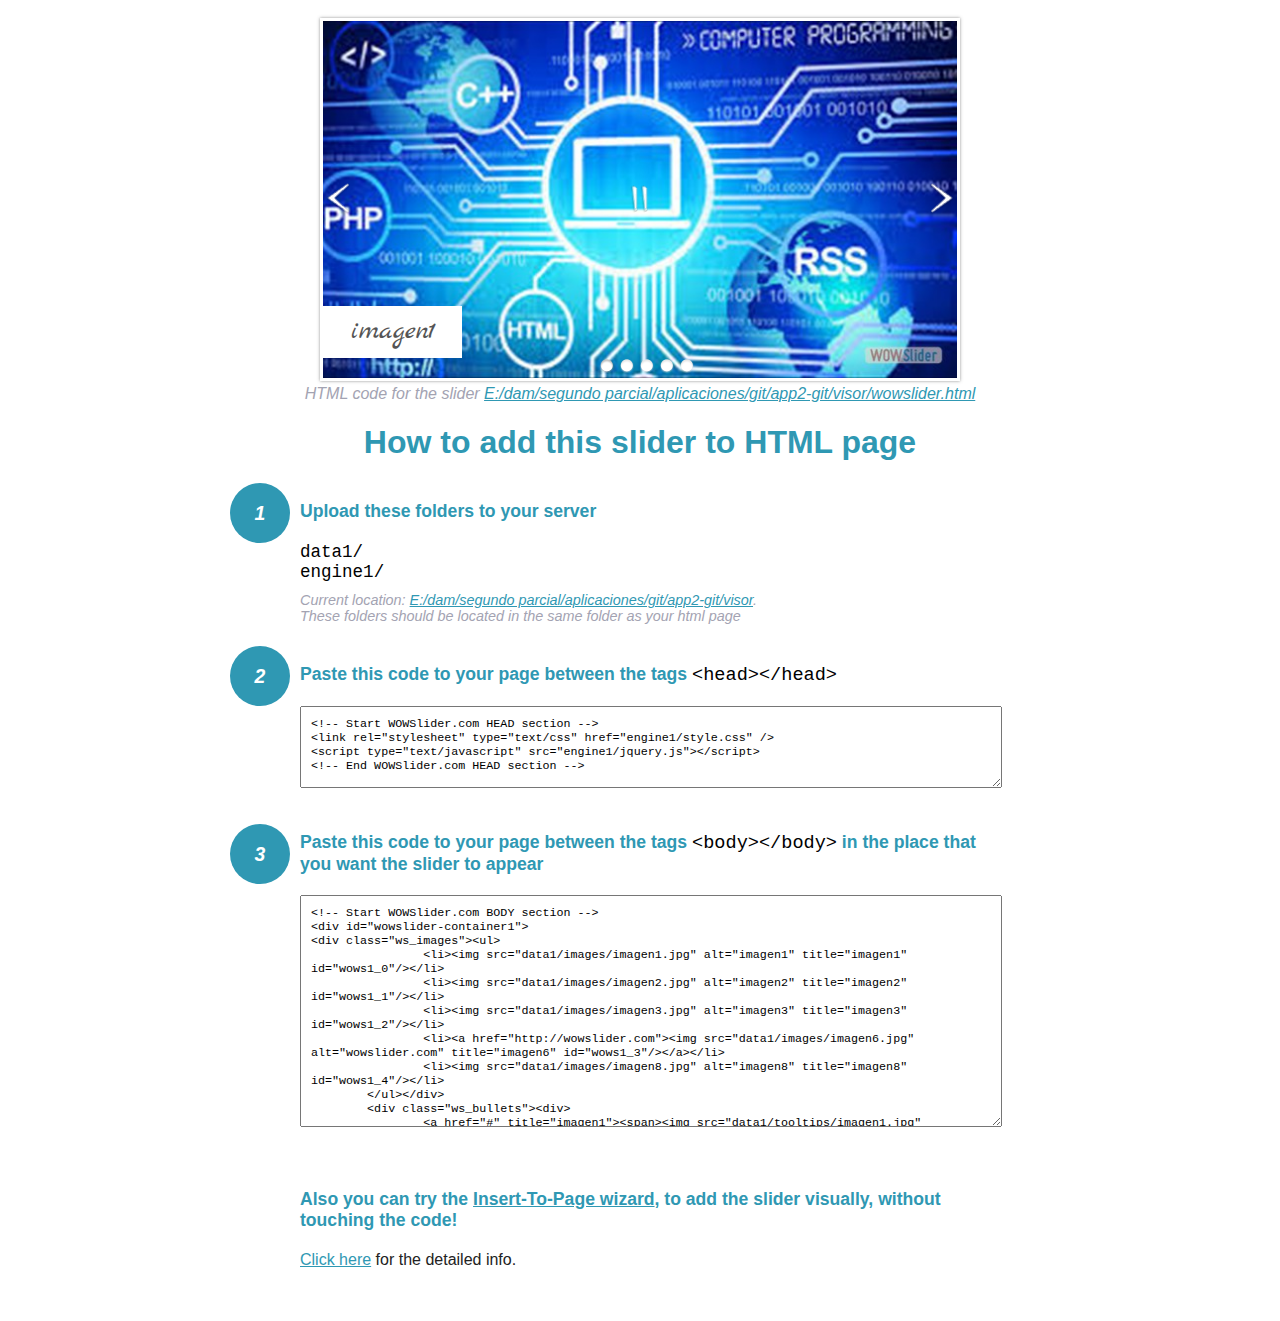
<file: visor/wowslider-howto.html>
<!DOCTYPE html>
<html>
<head>
	<title>WOWSlider</title>
	<meta http-equiv="content-type" content="text/html; charset=utf-8" />
	<meta name="description" content="WOWSlider" />
	
	<!-- Start WOWSlider.com HEAD section --> <!-- add to the <head> of your page -->
	<link rel="stylesheet" type="text/css" href="engine1/style.css" />
	<script type="text/javascript" src="engine1/jquery.js"></script>
	<!-- End WOWSlider.com HEAD section -->


<style>
.instuction {
	font-family: sans-serif, Arial;
	display: block;
	margin: 0 auto;
	max-width: 820px;
	width: 100%;
	padding: 0 70px;
	color: #222;
	-webkit-box-sizing: border-box;
	-moz-box-sizing: border-box;
	box-sizing: border-box;
}
.instuction h1 img {
	max-width: 170px;
	vertical-align: middle;
	margin-bottom: 10px;
}
.instuction h1 {
	color: #2F98B3;
	text-align: center;
}
.instuction h2 {
	position: relative;
	font-size: 1.1em;
	color: #2F98B3;
	margin-bottom: 20px;
	margin-top: 40px;
}
.instuction h2 span.num {
	position: absolute;
	left: -70px;
	top: -18px;
	display: inline-block;
	vertical-align: middle;
	font-style: italic;
	font-size: 1.1em;
	width: 60px;
	height: 60px;
	line-height: 60px;
	text-align: center;
	background: #2F98B3;
	color: #fff;
	border-radius: 50%;
}
.instuction .mono {
	color: #000;
	font-family: monospace;
	font-size: 1.3em;
	font-weight: normal;
}
.instuction li.mono {
	font-size: 1.5em;
}

.instuction ul {
	font-size: 0.9em;
	margin-top: 0;
	padding-left: 0;
	list-style: none;
}
.instuction .note {
	color: #A3A3B2;
	font-style: italic;
	padding-top: 10px;
}
.instuction p.note {
	text-align: center;
	padding-top: 0;
	margin-top: 4px;
}
.instuction textarea {
	font-size: 0.9em;
	min-height: 60px;
	padding: 10px;
	margin: 0;
	overflow: auto;
	max-width: 100%;
	width: 100%;
}
.instuction a,
.instuction a:visited {
	color: #2F98B3;
}
</style>


</head>
<body style="margin:auto">

<br>

<!-- Start WOWSlider.com BODY section --> <!-- add to the <body> of your page -->
<div id="wowslider-container1">
<div class="ws_images"><ul>
		<li><img src="data1/images/imagen1.jpg" alt="imagen1" title="imagen1" id="wows1_0"/></li>
		<li><img src="data1/images/imagen2.jpg" alt="imagen2" title="imagen2" id="wows1_1"/></li>
		<li><img src="data1/images/imagen3.jpg" alt="imagen3" title="imagen3" id="wows1_2"/></li>
		<li><a href="http://wowslider.com"><img src="data1/images/imagen6.jpg" alt="wowslider.com" title="imagen6" id="wows1_3"/></a></li>
		<li><img src="data1/images/imagen8.jpg" alt="imagen8" title="imagen8" id="wows1_4"/></li>
	</ul></div>
	<div class="ws_bullets"><div>
		<a href="#" title="imagen1"><span><img src="data1/tooltips/imagen1.jpg" alt="imagen1"/>1</span></a>
		<a href="#" title="imagen2"><span><img src="data1/tooltips/imagen2.jpg" alt="imagen2"/>2</span></a>
		<a href="#" title="imagen3"><span><img src="data1/tooltips/imagen3.jpg" alt="imagen3"/>3</span></a>
		<a href="#" title="imagen6"><span><img src="data1/tooltips/imagen6.jpg" alt="imagen6"/>4</span></a>
		<a href="#" title="imagen8"><span><img src="data1/tooltips/imagen8.jpg" alt="imagen8"/>5</span></a>
	</div></div><div class="ws_script" style="position:absolute;left:-99%"><a href="http://wowslider.com">http://wowslider.com/</a> by WOWSlider.com v8.7</div>
<div class="ws_shadow"></div>
</div>	
<script type="text/javascript" src="engine1/wowslider.js"></script>
<script type="text/javascript" src="engine1/script.js"></script>
<!-- End WOWSlider.com BODY section -->


<div class="instuction">
	<p class="note">HTML code for the slider <a href="file:///E:/dam/segundo parcial/aplicaciones/git/app2-git/visor/wowslider.html">E:/dam/segundo parcial/aplicaciones/git/app2-git/visor/wowslider.html</a></p>

	<h1>
		How to add this slider to HTML page
	</h1>

	<h2><span class="num">1</span> Upload these folders to your server</h2>
	<ul>
		<li class="mono">data1/</li>
		<li class="mono">engine1/</li>
		<li class="note">Current location: <a href="file:///E:/dam/segundo parcial/aplicaciones/git/app2-git/visor">E:/dam/segundo parcial/aplicaciones/git/app2-git/visor</a>. <br>These folders should be located in the same folder as your html page</li>
	</ul>

	<h2><span class="num">2</span> Paste this code to your page between the tags <span class="mono">&lt;head&gt;&lt;/head&gt;</span></h2>
	<textarea onclick="this.select()">&lt;!-- Start WOWSlider.com HEAD section --&gt;
&lt;link rel=&quot;stylesheet&quot; type=&quot;text/css&quot; href=&quot;engine1/style.css&quot; /&gt;
&lt;script type=&quot;text/javascript&quot; src=&quot;engine1/jquery.js&quot;&gt;&lt;/script&gt;
&lt;!-- End WOWSlider.com HEAD section --&gt;</textarea>


	<h2><span class="num" style="top: -8px;">3</span> Paste this code to your page between the tags <span class="mono">&lt;body&gt;&lt;/body&gt;</span> in the place that you want the slider to appear</h2>
	<textarea onclick="this.select()" rows="15">&lt;!-- Start WOWSlider.com BODY section --&gt;
&lt;div id=&quot;wowslider-container1&quot;&gt;
&lt;div class=&quot;ws_images&quot;&gt;&lt;ul&gt;
		&lt;li&gt;&lt;img src=&quot;data1/images/imagen1.jpg&quot; alt=&quot;imagen1&quot; title=&quot;imagen1&quot; id=&quot;wows1_0&quot;/&gt;&lt;/li&gt;
		&lt;li&gt;&lt;img src=&quot;data1/images/imagen2.jpg&quot; alt=&quot;imagen2&quot; title=&quot;imagen2&quot; id=&quot;wows1_1&quot;/&gt;&lt;/li&gt;
		&lt;li&gt;&lt;img src=&quot;data1/images/imagen3.jpg&quot; alt=&quot;imagen3&quot; title=&quot;imagen3&quot; id=&quot;wows1_2&quot;/&gt;&lt;/li&gt;
		&lt;li&gt;&lt;a href=&quot;http://wowslider.com&quot;&gt;&lt;img src=&quot;data1/images/imagen6.jpg&quot; alt=&quot;wowslider.com&quot; title=&quot;imagen6&quot; id=&quot;wows1_3&quot;/&gt;&lt;/a&gt;&lt;/li&gt;
		&lt;li&gt;&lt;img src=&quot;data1/images/imagen8.jpg&quot; alt=&quot;imagen8&quot; title=&quot;imagen8&quot; id=&quot;wows1_4&quot;/&gt;&lt;/li&gt;
	&lt;/ul&gt;&lt;/div&gt;
	&lt;div class=&quot;ws_bullets&quot;&gt;&lt;div&gt;
		&lt;a href=&quot;#&quot; title=&quot;imagen1&quot;&gt;&lt;span&gt;&lt;img src=&quot;data1/tooltips/imagen1.jpg&quot; alt=&quot;imagen1&quot;/&gt;1&lt;/span&gt;&lt;/a&gt;
		&lt;a href=&quot;#&quot; title=&quot;imagen2&quot;&gt;&lt;span&gt;&lt;img src=&quot;data1/tooltips/imagen2.jpg&quot; alt=&quot;imagen2&quot;/&gt;2&lt;/span&gt;&lt;/a&gt;
		&lt;a href=&quot;#&quot; title=&quot;imagen3&quot;&gt;&lt;span&gt;&lt;img src=&quot;data1/tooltips/imagen3.jpg&quot; alt=&quot;imagen3&quot;/&gt;3&lt;/span&gt;&lt;/a&gt;
		&lt;a href=&quot;#&quot; title=&quot;imagen6&quot;&gt;&lt;span&gt;&lt;img src=&quot;data1/tooltips/imagen6.jpg&quot; alt=&quot;imagen6&quot;/&gt;4&lt;/span&gt;&lt;/a&gt;
		&lt;a href=&quot;#&quot; title=&quot;imagen8&quot;&gt;&lt;span&gt;&lt;img src=&quot;data1/tooltips/imagen8.jpg&quot; alt=&quot;imagen8&quot;/&gt;5&lt;/span&gt;&lt;/a&gt;
	&lt;/div&gt;&lt;/div&gt;&lt;div class=&quot;ws_script&quot; style=&quot;position:absolute;left:-99%&quot;&gt;&lt;a href=&quot;http://wowslider.com&quot;&gt;http://wowslider.com/&lt;/a&gt; by WOWSlider.com v8.7&lt;/div&gt;
&lt;div class=&quot;ws_shadow&quot;&gt;&lt;/div&gt;
&lt;/div&gt;	
&lt;script type=&quot;text/javascript&quot; src=&quot;engine1/wowslider.js&quot;&gt;&lt;/script&gt;
&lt;script type=&quot;text/javascript&quot; src=&quot;engine1/script.js&quot;&gt;&lt;/script&gt;
&lt;!-- End WOWSlider.com BODY section --&gt;</textarea>

<br><br>
<h2>Also you can try the <a href="http://wowslider.com/help/add-wowslider-to-page-2.html" target="_blank">Insert-To-Page wizard</a>, to add the slider visually, without touching the code!</h2>
<p>
	<a href="http://wowslider.com/help/add-wowslider-to-page-2.html" target="_blank">Click here</a> for the detailed info.
</p>
</div>

<br><br>
</body>
</html>
</file>
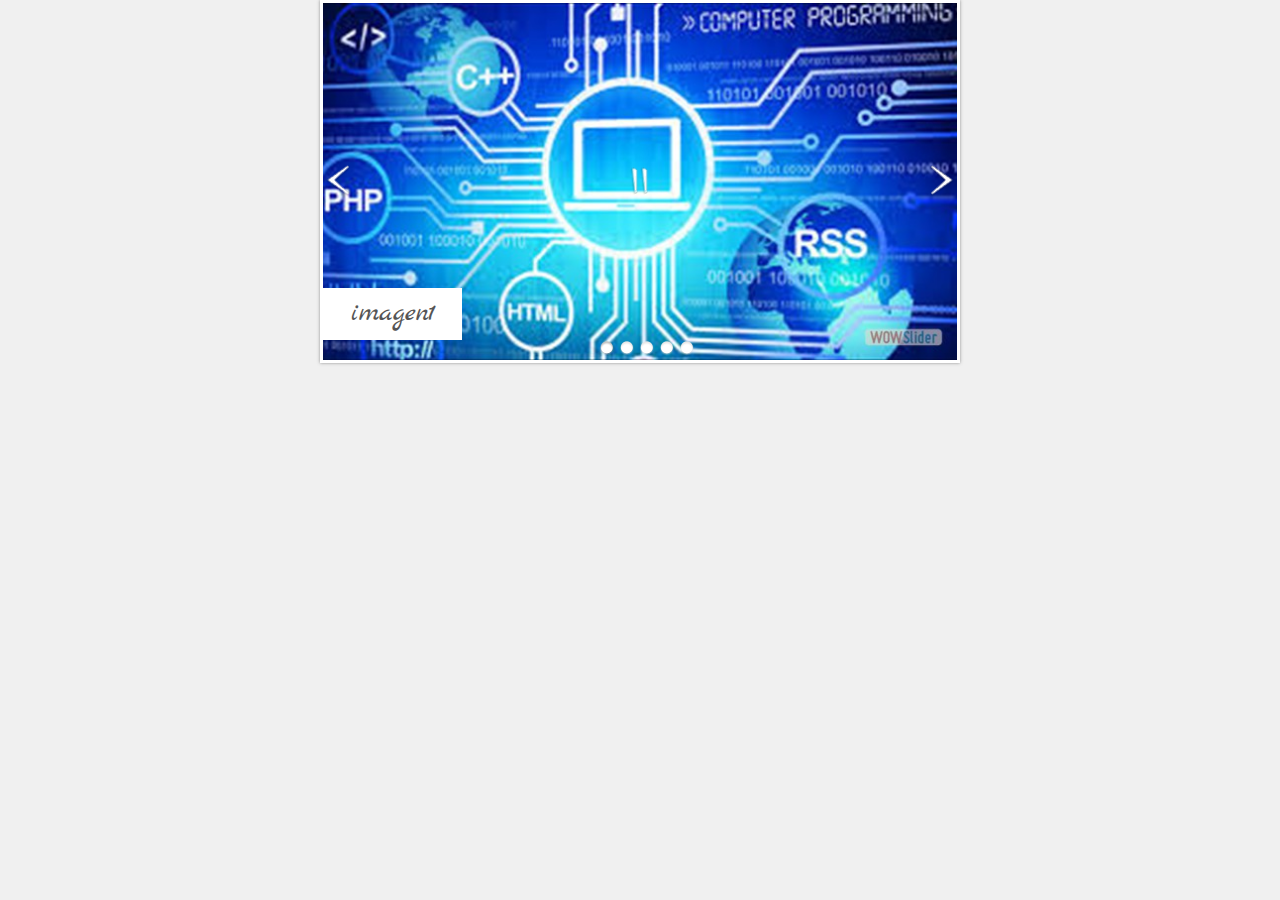
<file: visor/wowslider.html>
<!DOCTYPE html>
<html>
<head>
	<title>Http://wowslider.com/</title>
	<meta http-equiv="content-type" content="text/html; charset=utf-8" />
	<meta name="description" content="Made with WOW Slider - Create beautiful, responsive image sliders in a few clicks. Awesome skins and animations. Http://wowslider.com/" />
	
	<!-- Start WOWSlider.com HEAD section --> <!-- add to the <head> of your page -->
	<link rel="stylesheet" type="text/css" href="engine1/style.css" />
	<script type="text/javascript" src="engine1/jquery.js"></script>
	<!-- End WOWSlider.com HEAD section -->

</head>
<body style="background-color:#f0f0f0;margin:auto">
	
	<!-- Start WOWSlider.com BODY section --> <!-- add to the <body> of your page -->
	<div id="wowslider-container1">
	<div class="ws_images"><ul>
		<li><img src="data1/images/imagen1.jpg" alt="imagen1" title="imagen1" id="wows1_0"/></li>
		<li><img src="data1/images/imagen2.jpg" alt="imagen2" title="imagen2" id="wows1_1"/></li>
		<li><img src="data1/images/imagen3.jpg" alt="imagen3" title="imagen3" id="wows1_2"/></li>
		<li><a href="http://wowslider.com"><img src="data1/images/imagen6.jpg" alt="wowslider.com" title="imagen6" id="wows1_3"/></a></li>
		<li><img src="data1/images/imagen8.jpg" alt="imagen8" title="imagen8" id="wows1_4"/></li>
	</ul></div>
	<div class="ws_bullets"><div>
		<a href="#" title="imagen1"><span><img src="data1/tooltips/imagen1.jpg" alt="imagen1"/>1</span></a>
		<a href="#" title="imagen2"><span><img src="data1/tooltips/imagen2.jpg" alt="imagen2"/>2</span></a>
		<a href="#" title="imagen3"><span><img src="data1/tooltips/imagen3.jpg" alt="imagen3"/>3</span></a>
		<a href="#" title="imagen6"><span><img src="data1/tooltips/imagen6.jpg" alt="imagen6"/>4</span></a>
		<a href="#" title="imagen8"><span><img src="data1/tooltips/imagen8.jpg" alt="imagen8"/>5</span></a>
	</div></div><div class="ws_script" style="position:absolute;left:-99%"><a href="http://wowslider.com">http://wowslider.com/</a> by WOWSlider.com v8.7</div>
	<div class="ws_shadow"></div>
	</div>	
	<script type="text/javascript" src="engine1/wowslider.js"></script>
	<script type="text/javascript" src="engine1/script.js"></script>
	<!-- End WOWSlider.com BODY section -->

</body>
</html>
</file>
<file: visor/engine1/style.css>
/*
 *	generated by WOW Slider 8.7
 *	template Tick
 */
@import url(https://fonts.googleapis.com/css?family=Marck+Script&subset=latin,cyrillic,latin-ext);
#wowslider-container1 { 
	display: table;
	zoom: 1; 
	position: relative;
	width: 100%;
	max-width: 640px;
	max-height:360px;
	margin:0px auto 0px;
	z-index:90;
	text-align:left; /* reset align=center */
	font-size: 10px;
	text-shadow: none; /* fix some user styles */

	/* reset box-sizing (to boostrap friendly) */
	-webkit-box-sizing: content-box;
	-moz-box-sizing: content-box;
	box-sizing: content-box; 
}
* html #wowslider-container1{ width:640px }
#wowslider-container1 .ws_images ul{
	position:relative;
	width: 10000%; 
	height:100%;
	left:0;
	list-style:none;
	margin:0;
	padding:0;
	border-spacing:0;
	overflow: visible;
	/*table-layout:fixed;*/
}
#wowslider-container1 .ws_images ul li{
	position: relative;
	width:1%;
	height:100%;
	line-height:0; /*opera*/
	overflow: hidden;
	float:left;
	/*font-size:0;*/
	padding:0 0 0 0 !important;
	margin:0 0 0 0 !important;
}

#wowslider-container1 .ws_images{
	position: relative;
	left:0;
	top:0;
	height:100%;
	max-height:360px;
	max-width: 640px;
	vertical-align: top;
	border:3px solid #FFFFFF;
	overflow: hidden;
}
#wowslider-container1 .ws_images ul a{
	width:100%;
	height:100%;
	max-height:360px;
	display:block;
	color:transparent;
}
#wowslider-container1 img{
	max-width: none !important;
}
#wowslider-container1 .ws_images .ws_list img,
#wowslider-container1 .ws_images > div > img{
	width:100%;
	border:none 0;
	max-width: none;
	padding:0;
	margin:0;
}
#wowslider-container1 .ws_images > div > img {
	max-height:360px;
}

#wowslider-container1 .ws_images iframe {
	position: absolute;
	z-index: -1;
}

#wowslider-container1 .ws-title > div {
	display: inline-block !important;
}

#wowslider-container1 a{ 
	text-decoration: none; 
	outline: none; 
	border: none; 
}

#wowslider-container1  .ws_bullets { 
	float: left;
	position:absolute;
	z-index:70;
}
#wowslider-container1  .ws_bullets div{
	position:relative;
	float:left;
	font-size: 0px;
}
/* compatibility with Joomla styles */
#wowslider-container1  .ws_bullets a {
	line-height: 0;
}

#wowslider-container1  .ws_script{
	display:none;
}
#wowslider-container1 sound, 
#wowslider-container1 object{
	position:absolute;
}

/* prevent some of users reset styles */
#wowslider-container1 .ws_effect {
	position: static;
	width: 100%;
	height: 100%;
}

#wowslider-container1 .ws_photoItem {
	border: 2em solid #fff;
	margin-left: -2em;
	margin-top: -2em;
}
#wowslider-container1 .ws_cube_side {
	background: #A6A5A9;
}


#wowslider-container1.ws_gestures {
	cursor: -webkit-grab;
	cursor: -moz-grab;
	cursor: url("[data-uri]"), move;
}
#wowslider-container1.ws_gestures.ws_grabbing {
	cursor: -webkit-grabbing;
	cursor: -moz-grabbing;
	cursor: url("[data-uri]"), move;
}

/* hide controls when video start play */
#wowslider-container1.ws_video_playing .ws_bullets,
#wowslider-container1.ws_video_playing .ws_fullscreen,
#wowslider-container1.ws_video_playing .ws_next,
#wowslider-container1.ws_video_playing .ws_prev {
	display: none;
}


/* youtube/vimeo buttons */
#wowslider-container1 .ws_video_btn {
	position: absolute;
	display: none;
	cursor: pointer;
	top: 0;
	left: 0;
	width: 100%;
	height: 100%;
	z-index: 55;
}
#wowslider-container1 .ws_video_btn.ws_youtube,
#wowslider-container1 .ws_video_btn.ws_vimeo {
	display: block;
}
#wowslider-container1 .ws_video_btn div {
	position: absolute;
	background-image: url(./playvideo.png);
	background-size: 200%;
	top: 50%;
	left: 50%;
	width: 7em;
	height: 5em;
	margin-left: -3.5em;
	margin-top: -2.5em;
}
#wowslider-container1 .ws_video_btn.ws_youtube div {
	background-position: 0 0;
}
#wowslider-container1 .ws_video_btn.ws_youtube:hover div {
	background-position: 100% 0;
}
#wowslider-container1 .ws_video_btn.ws_vimeo div {
	background-position: 0 100%;
}
#wowslider-container1 .ws_video_btn.ws_vimeo:hover div {
	background-position: 100% 100%;
}

#wowslider-container1 .ws_playpause.ws_hide {
	display: none !important;
}

#wowslider-container1  .ws_bullets { 
	padding: 4px; 
}
#wowslider-container1 .ws_bullets a { 
	width:15px;
	height:15px;
	background: url(./bullet.png) left top;
	float: left; 
	text-indent: -4000px; 
	position:relative;
	margin-left:5px;
	color:transparent;
}
#wowslider-container1 .ws_bullets a:hover, #wowslider-container1 .ws_bullets a.ws_selbull{
	background-position: 0 100%;
}
#wowslider-container1 a.ws_next, #wowslider-container1 a.ws_prev {
	position:absolute;
	top:50%;
	margin-top:-1.6em;
	z-index:60;
	width: 2.4em;	
	height: 3.2em;
	background-image: url(./arrows.png);
	background-size:200%;
}
#wowslider-container1 a.ws_next{
	background-position: 100% 0;
	right:3px;
}
#wowslider-container1 a.ws_prev {
	background-position: 0 0; 
	left:3px;
}

/*playpause*/
#wowslider-container1 .ws_playpause {
    width: 2.4em;
    height: 3.2em;
    position: absolute;
    top: 50%;
    left: 50%;
    margin-left: -1.2em;
    margin-top: -1.6em;
    z-index: 59;
	background-size:100%;
}

#wowslider-container1 .ws_pause {
    background-image: url(./pause.png);
}

#wowslider-container1 .ws_play {
    background-image: url(./play.png);
}

#wowslider-container1 .ws_pause:hover, #wowslider-container1 .ws_play:hover {
    background-position: 100% 100% !important;
}/* bottom center */
#wowslider-container1  .ws_bullets {
    bottom: 0px;
	left:50%;
}
#wowslider-container1  .ws_bullets div{
	left:-50%;
}
#wowslider-container1 .ws-title{
	position:absolute;
	display:block;
	font: 2.8em 'Marck Script', 'Comic Sans MS', cursive;
	bottom: 0.7em;
	left: 0;
	margin-right: 0.4em; 
	color:#555555;
	z-index: 50;
	line-height: 0.5em;
	text-shadow: none;
	font-weight: normal;
}
#wowslider-container1 .ws-title div,#wowslider-container1 .ws-title span{
	display:inline-block;
	padding:0.7em 1em;
	background:#FFFFFF;
}
#wowslider-container1 .ws-title div{
	display:block;
	margin-top:0.5em;
	font-size: 0.714em;
	line-height: 0.8em;
	text-shadow: none;
}#wowslider-container1 .ws_images > ul{
	animation: wsBasic 20s infinite;
	-moz-animation: wsBasic 20s infinite;
	-webkit-animation: wsBasic 20s infinite;
}
@keyframes wsBasic{0%{left:-0%} 10%{left:-0%} 20%{left:-100%} 30%{left:-100%} 40%{left:-200%} 50%{left:-200%} 60%{left:-300%} 70%{left:-300%} 80%{left:-400%} 90%{left:-400%} }
@-moz-keyframes wsBasic{0%{left:-0%} 10%{left:-0%} 20%{left:-100%} 30%{left:-100%} 40%{left:-200%} 50%{left:-200%} 60%{left:-300%} 70%{left:-300%} 80%{left:-400%} 90%{left:-400%} }
@-webkit-keyframes wsBasic{0%{left:-0%} 10%{left:-0%} 20%{left:-100%} 30%{left:-100%} 40%{left:-200%} 50%{left:-200%} 60%{left:-300%} 70%{left:-300%} 80%{left:-400%} 90%{left:-400%} }

#wowslider-container1 .ws_images {
    box-shadow: 0px 0px 3px rgba(100, 100, 100, 0.7);	
    -moz-box-shadow: 0px 0px 3px rgba(100, 100, 100, 0.7);
    -webkit-box-shadow: 0px 0px 3px rgba(100, 100, 100, 0.7); 
}
#wowslider-container1 .ws_bullets  a img{
	text-indent:0;
	display:block;
	bottom:20px;
	left:-43px;
	visibility:hidden;
	position:absolute;
    border: 4px solid #FFFFFF;
    box-shadow: 0px 0px 3px rgba(100, 100, 100, 0.7);	
    -moz-box-shadow: 0px 0px 3px rgba(100, 100, 100, 0.7);
    -webkit-box-shadow: 0px 0px 3px rgba(100, 100, 100, 0.7);	
	max-width:none;
}
#wowslider-container1 .ws_bullets a:hover img{
	visibility:visible;
}

#wowslider-container1 .ws_bulframe div div{
	height:48px;
	overflow:visible;
	position:relative;
}
#wowslider-container1 .ws_bulframe div {
	left:0;
	overflow:hidden;
	position:relative;
	width:85px;
	background-color:#FFFFFF;
}
#wowslider-container1  .ws_bullets .ws_bulframe{
	display:none;
	bottom:20px;
	overflow:visible;
	position:absolute;
	cursor:pointer;
    border: 4px solid #ffffff;
    box-shadow: 0px 0px 3px rgba(100, 100, 100, 0.7);	
    -moz-box-shadow: 0px 0px 3px rgba(100, 100, 100, 0.7);
    -webkit-box-shadow: 0px 0px 3px rgba(100, 100, 100, 0.7);
}
#wowslider-container1 .ws_bulframe span{
	display:block;
	position:absolute;
	bottom:-12px;
	margin-left:-4px;
	left:43px;
	background:url(./triangle.png);
	width:15px;
	height:8px;
}#wowslider-container1 .ws_bulframe div div{
	height: auto;
}

@media all and (max-width:760px) {
	#wowslider-container1 .ws_fullscreen {
		display: block;
	}
}
@media all and (max-width:400px){
	#wowslider-container1 .ws_controls,
	#wowslider-container1 .ws_bullets,
	#wowslider-container1 .ws_thumbs{
		display: none
	}
}
</file>
